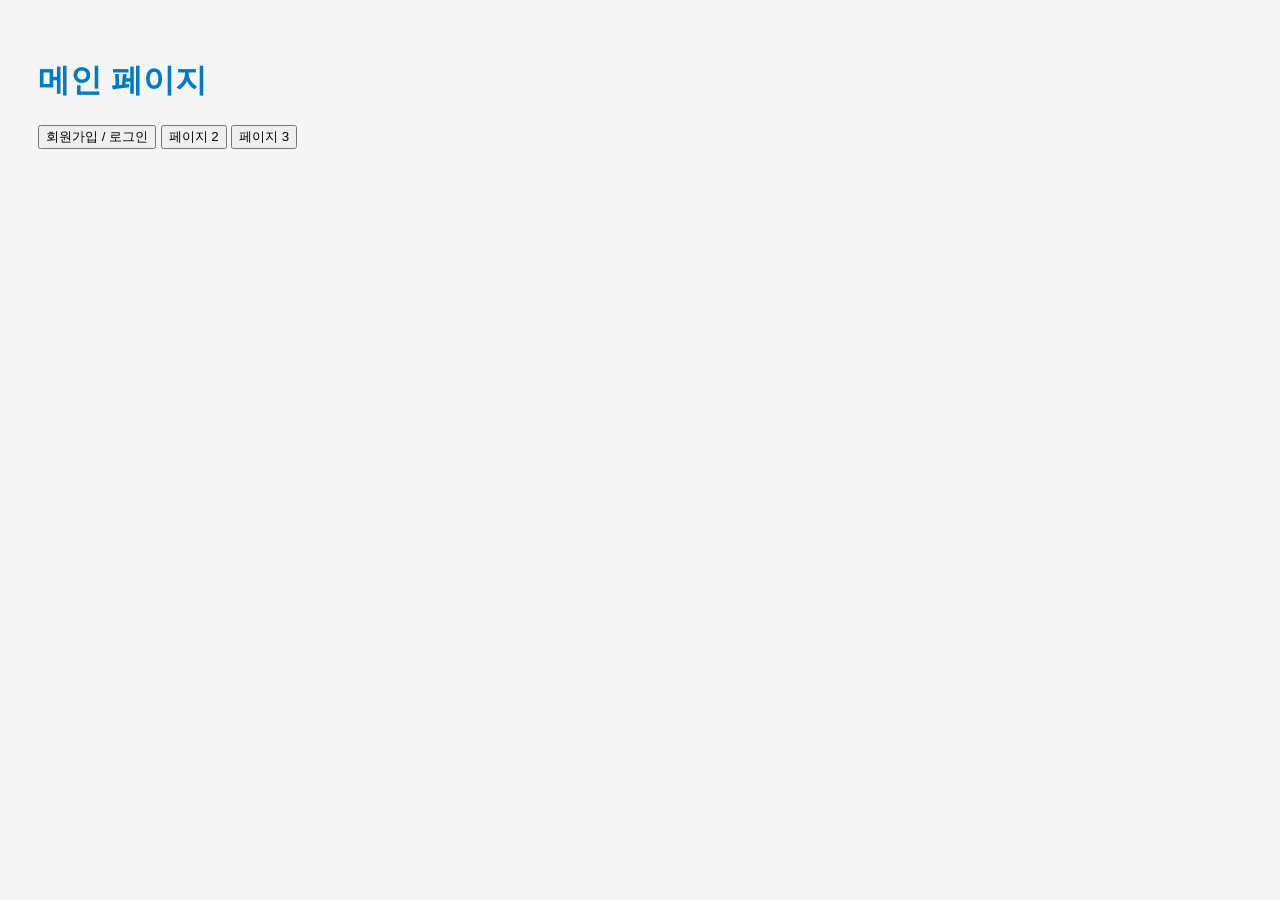
<file: my-web-test/index.html>
<!DOCTYPE html>
<html lang="ko">
<head>
  <meta charset="UTF-8">
  <title>메인 페이지</title>
  <link rel="stylesheet" href="style.css">
</head>
<body>
  <h1>메인 페이지</h1>

  <button onclick="location.href='login.html'">
    회원가입 / 로그인
  </button>

  <button onclick="location.href='page2.html'">
    페이지 2
  </button>

  <button onclick="location.href='page3.html'">
    페이지 3
  </button>

</body>
</html>
</file>
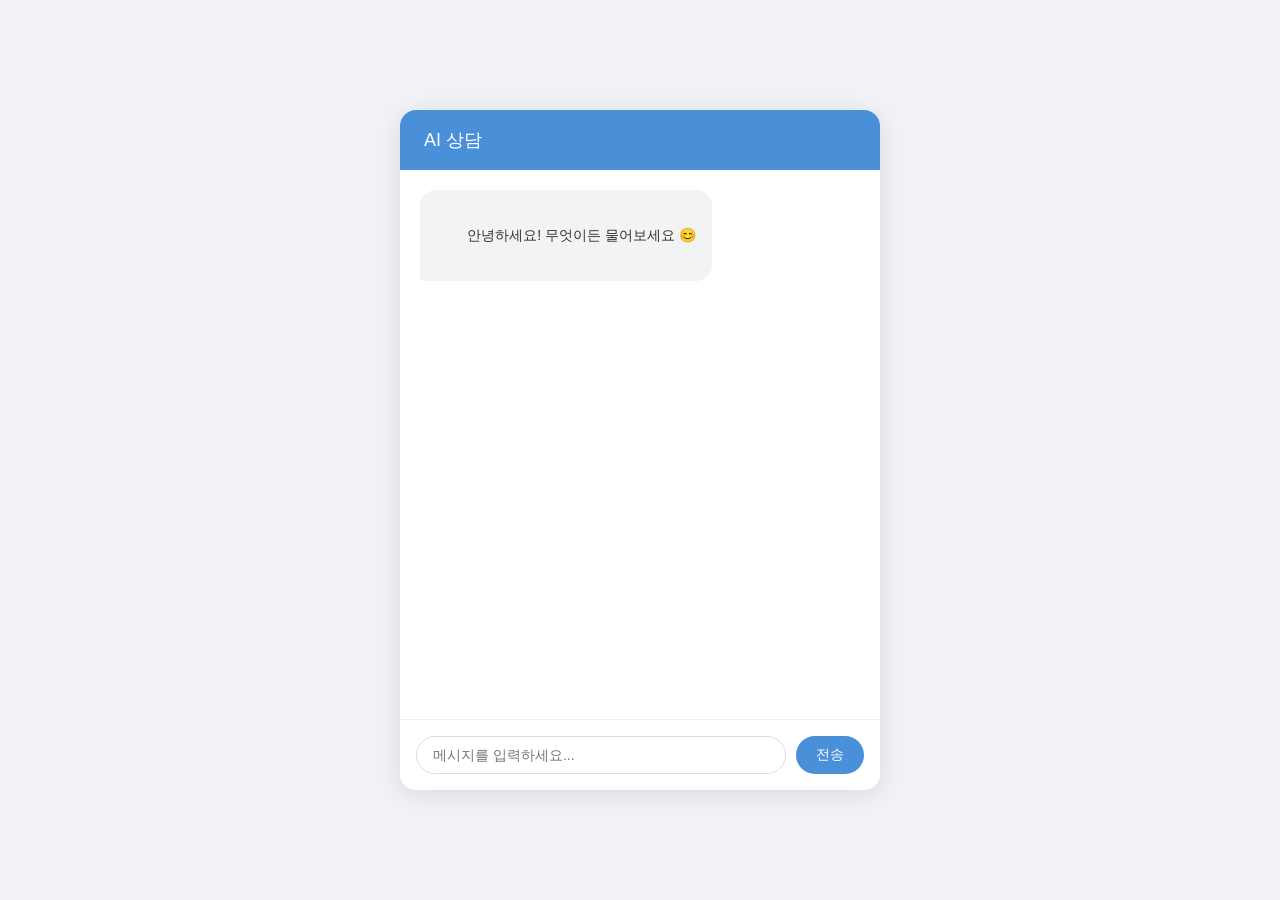
<file: Gemini/ai.html>
<!DOCTYPE html>
<html lang="ko">
<head>
  <meta charset="UTF-8">
  <meta name="viewport" content="width=device-width, initial-scale=1.0">
  <title>AI 상담</title>
  <link rel="stylesheet" href="css/ai.css">
</head>
<body>
  <div class="chat-container">
    <div class="chat-header">
      <h1>AI 상담</h1>
    </div>

    <div class="chat-box" id="chatBox">
      <div class="message ai">
        안녕하세요! 무엇이든 물어보세요 😊
      </div>
    </div>

    <div class="chat-input-area">
      <input
        type="text"
        id="userInput"
        placeholder="메시지를 입력하세요..."
        onkeydown="if(event.key==='Enter') sendMessage()"
      />
      <button onclick="sendMessage()">전송</button>
    </div>
  </div>

  <script src="ai.js"></script>
</body>
</html>
</file>
<file: my-web-test/style.css>
body {
  font-family: '맑은 고딕', sans-serif;
  background-color: #f5f5f5;
  padding: 30px;
}

h1 {
  color: #007acc;
}
</file>
<file: Gemini/css/ai.css>
* {
  margin: 0;
  padding: 0;
  box-sizing: border-box;
}

body {
  font-family: 'Noto Sans KR', sans-serif;
  background-color: #f0f2f5;
  display: flex;
  justify-content: center;
  align-items: center;
  height: 100vh;
}

.chat-container {
  width: 480px;
  height: 680px;
  background: #ffffff;
  border-radius: 16px;
  box-shadow: 0 4px 24px rgba(0, 0, 0, 0.1);
  display: flex;
  flex-direction: column;
  overflow: hidden;
}

.chat-header {
  background: #4A90D9;
  color: white;
  padding: 18px 24px;
}

.chat-header h1 {
  font-size: 18px;
  font-weight: 500;
}

.chat-box {
  flex: 1;
  padding: 20px;
  overflow-y: auto;
  display: flex;
  flex-direction: column;
  gap: 12px;
}

.message {
  max-width: 75%;
  padding: 12px 16px;
  border-radius: 16px;
  font-size: 14px;
  line-height: 1.6;
  white-space: pre-wrap;
  word-break: break-word;
}

.message.ai {
  background: #f1f3f5;
  color: #333;
  align-self: flex-start;
  border-bottom-left-radius: 4px;
}

.message.user {
  background: #4A90D9;
  color: white;
  align-self: flex-end;
  border-bottom-right-radius: 4px;
}

.chat-input-area {
  display: flex;
  padding: 16px;
  gap: 10px;
  border-top: 1px solid #eee;
}

.chat-input-area input {
  flex: 1;
  padding: 10px 16px;
  border: 1px solid #ddd;
  border-radius: 24px;
  font-size: 14px;
  outline: none;
}

.chat-input-area input:focus {
  border-color: #4A90D9;
}

.chat-input-area button {
  padding: 10px 20px;
  background: #4A90D9;
  color: white;
  border: none;
  border-radius: 24px;
  font-size: 14px;
  cursor: pointer;
}

.chat-input-area button:hover {
  background: #357ABD;
}
</file>
